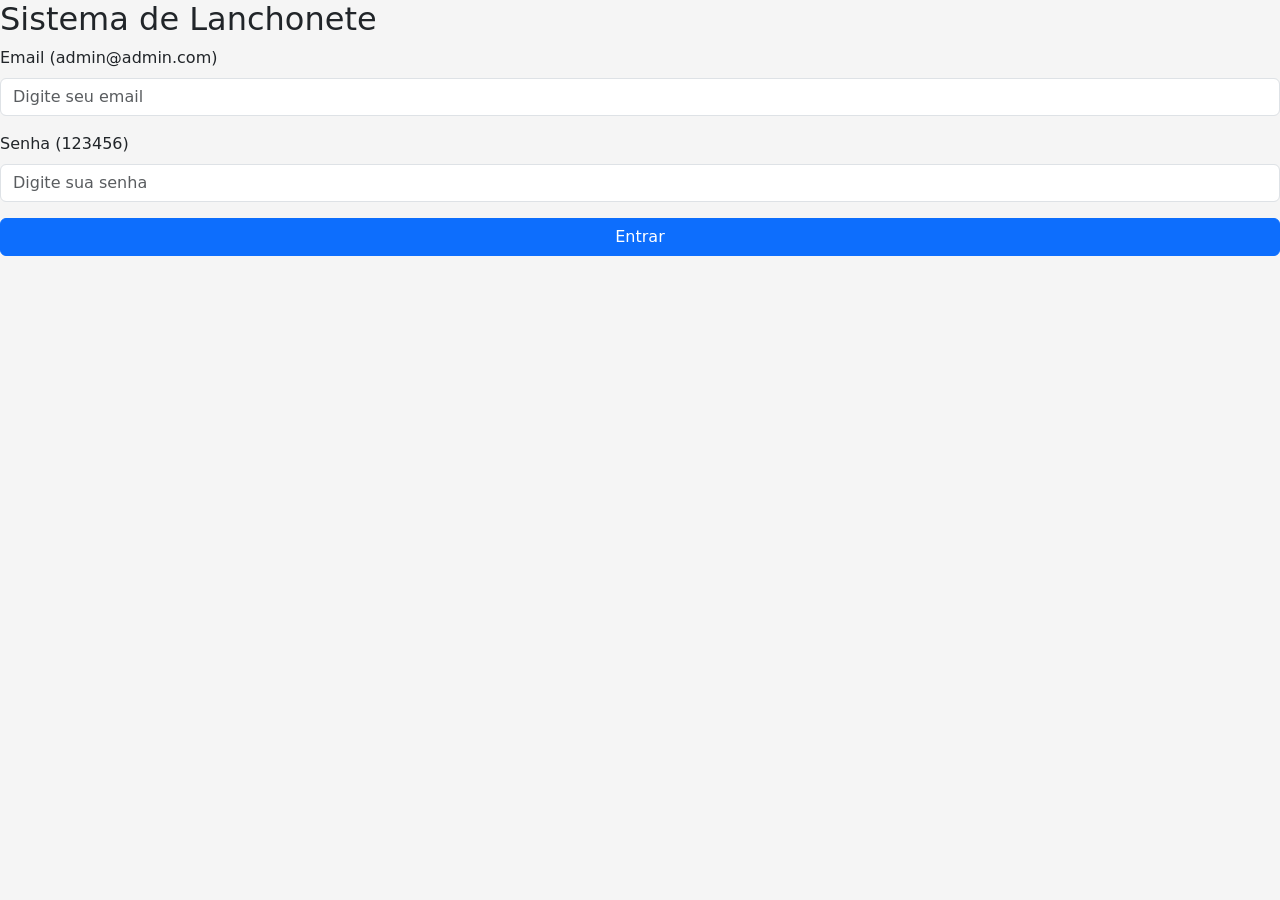
<file: wwwroot/index.html>
<!DOCTYPE html>
<html>
    <head>
        <meta charset="UTF-8">
        <meta name="viewport" content="width=device-width, initial-scale=1.0">
        <title>Sistema de Lanchonete</title>

        <link href="https://cdn.jsdelivr.net/npm/bootstrap@5.3.3/dist/css/bootstrap.min.css" rel="stylesheet">
        <link rel="stylesheet" href="style.css">
    </head>

<body>
    <nav class="navbar navbar-dark bg-dark px-3">
        <span class="navbar-brand mb-0 h1">Sistema de Lanchonete</span>
        <button class="btn btn-danger" onclick="logout()">Sair</button>
    </nav>

    <div class="container mt-5">
        <h2 class="mb-4">Cadastro de Produtos</h2>
        <div class="card p-4 mb-5">
            <div class="row">

                <div class="col-md-4 mb-3">
                    <label class="form-label">Nome</label>
                    <input type="text" id="nome" class="form-control">
                </div>

                <div class="col-md-4 mb-3">
                    <label class="form-label">Preço</label>
                    <input type="number" id="preco" class="form-control">
                </div>

                <div class="col-md-4 mb-3">
                    <label class="form-label">Categoria</label>
                    <select id="categoria" class="form-select">
                        <option value="Lanche">Lanche</option>
                        <option value="Bebida">Bebida</option>
                    </select>
                </div>
            </div>

            <button class="btn btn-primary" onclick="salvarProduto()">Salvar Produto</button>
        </div>

        <h2 class="mb-4">Produtos Cadastrados</h2>

        <table class="table table-striped table-bordered">
            <thead class="table-dark">
                <tr>
                    <th>ID</th>
                    <th>Nome</th>
                    <th>Preço</th>
                    <th>Categoria</th>
                    <th>Ações</th>
                </tr>
            </thead>
            <tbody id="tabelaProdutos"></tbody>
        </table>

        <hr class="my-5">
        <h2 class="mb-4">Cardápio</h2>

        <div id="cardapio" class="row"></div>

        <hr class="my-5">
        
        <h2 class="mb-4">Carrinho</h2>
        <div class="card p-4 shadow mb-5">
            <div id="carrinhoItens"></div>

            <hr>

            <h4>Total: R$ <span id="totalCarrinho">0</span></h4>

            <button class="btn btn-success mt-3" onclick="finalizarCompra()">Finalizar Compra</button>
        </div>
    </div>

    <script src="script.js"></script>
</body>
</html>
</file>
<file: wwwroot/style.css>
body{
    background-color:#f5f5f5;
}

.card-produto{
    border-radius:12px;
    background:white;
    padding:20px;
    box-shadow:0 2px 8px rgba(0,0,0,0.1);
    margin-bottom:20px;
    transition:0.3s;
}

.card {
    border-radius: 15px;
    box-shadow: 0px 0px 10px rgba(0,0,0,0.1);
}

table {
    background-color: white;
}
</file>
